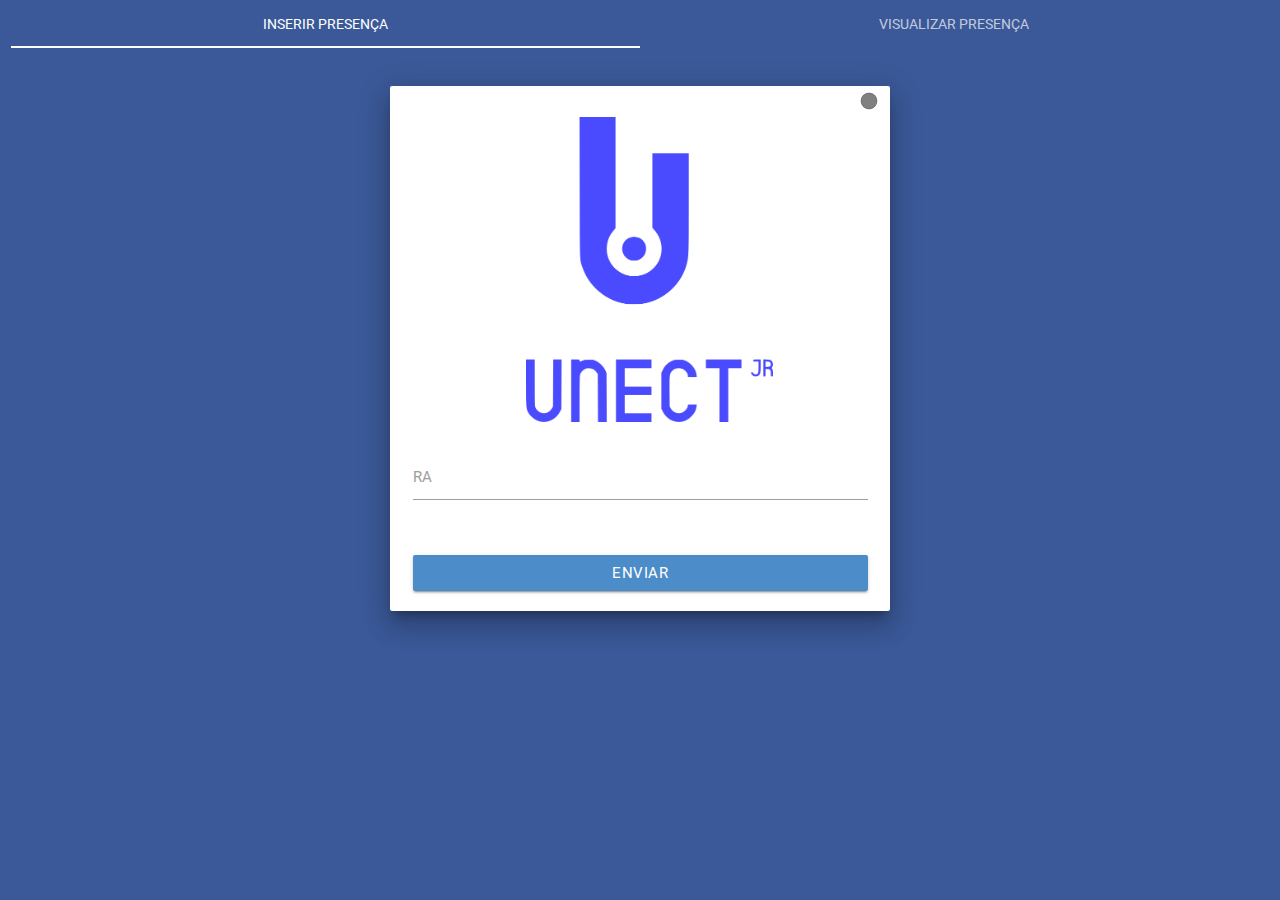
<file: index.html>
<!DOCTYPE html>
<html>

    <head>
        <meta charset="utf-8">
        <title>Nina</title>
        <!-- fonte -->
        <link rel="icon" type="image/png" href="img/favicon.png" />
        <link href="https://fonts.googleapis.com/icon?family=Material+Icons" rel="stylesheet">
        <!-- css -->
        <link type="text/css" rel="stylesheet" href="css/materialize.css" media="screen,projection" />

        <link rel="stylesheet" href="css/login.css" />
        <!-- para o browser saber que o site esta otimizado para mobile -->
        <meta name="viewport" content="width=device-width, initial-scale=1.0" />

        <!-- javascript firebase -->
        <script src="js/firebase.js"></script>
        <!-- Jquery -->
        <script src="https://code.jquery.com/jquery-3.3.1.min.js" integrity="sha256-FgpCb/KJQlLNfOu91ta32o/NMZxltwRo8QtmkMRdAu8="
            crossorigin="anonymous"></script>
        <!-- sweet alert -->
        <script src="js/sweetalert2.all.js"></script>
        <!-- table sort -->
        <script src="js/stupidtable.js"></script>
        <link rel="manifest" href="manifest.json">
        <script type="text/javascript" src="js/test.js"></script>

    </head>

    <body>

        <div class="se-pre-con"></div>
        <div class="row">
            <div class="teste col s12">
                <ul class="tabs">
                    <!-- "login" -->
                    <li class="tab col s6"><a class="active" href="#login">Inserir Presença</a></li>
                    <!-- tabela de presença -->
                    <li class="tab col s6"><a href="#tabela">Visualizar Presença</a></li>
                </ul>


                <!-- "login" -->
                <div id="login" class="col s12">
                    <div id="login-page" class="row">
                        <div class="col s12 z-depth-5 card-panel">
                            <!-- logo unect -->
                            <span class="connection right">
                                <svg height="20" width="20">
                                    <circle id ="connection-circle"cx="10" cy="10" r="8" stroke="black" stroke-width="0.3" fill="grey" />
                                  </svg>
                            </span>
                            <img class="logo" src="img/logo_unect_jr_png_azul.png">

                            <!-- Inicio form "login" -->
                            <form class="login-form">
                                <!-- ra -->
                                <div class="row">
                                    <div class="input-field col s12 espaco">
                                        <input class="validate" id="ra" onkeypress='return event.charCode >= 48 && event.charCode <= 57' type="text" maxlength="7">
                                        <label for="ra">RA</label>
                                    </div>
                                </div>
                                <!-- botao -->
                                <div class="row">
                                    <div class="input-field col s12">
                                        <a href="#" id="submit-button" class="btn waves-effect waves-light col s12">Enviar</a>
                                    </div>
                                </div>
                            </form>
                        </div>
                    </div>
                </div>


                <!-- tabela -->
                <div id="tabela" class="col s12">
                    <table class="responsive-table highlight centered">
                        <thead>
                            <tr>
                                <th data-sort="string"><a href="#">NOME</a></th>
                                <th data-sort="string"><a href="#">DATA DE ÍNICIO</a></th>
                                <th data-sort="string"><a href="#">DATA DE TÉRMINO</a></th>
                                <th data-sort="string"><a href="#">HORAS TOTAIS</a></th>
                                <th data-sort="string"><a href="#">FINALIZADO</a></th>
                            </tr>
                        </thead>
                        <tbody id="table-body">
                        </tbody>
                    </table>
                </div>
            </div>
        </div>
        <!-- materialize.js -->
        <script type="text/javascript" src="js/materialize.js"></script>
        </script>
    </body>

</html>
</file>
<file: css/login.css>
body {
    background-color: #3b5998;
}

.tabs {
    background-color: #3b5998;
    overflow: hidden;
}

.logo {
    height: 130px;
    margin: 15px 90px 0 90px;
}

#login-page {
    width: 290px;
    margin-top: 30px;
}

table {
    margin-top: 20px;
    display: table;
    overflow: auto;
}

.finalizado {
    width: 20px;
}

.espaco {
    margin-top: 25px;
}

.connection {
    margin-top: 5px;
}

/* Centralizar */

.card {
    position: absolute;
    left: 50%;
    top: 50%;
    -moz-transform: translate(-50%, -50%);
    -webkit-transform: translate(-50%, -50%);
    -ms-transform: translate(-50%, -50%);
    -o-transform: translate(-50%, -50%);
    transform: translate(-50%, -50%);
}

#table-body {
    overflow-x: scroll;
    /*horizontal scroll*/
    overflow-y: scroll;
    /*vertical scroll*/
}

a {
    color: white;
    text-decoration: none;
}

th:hover {
    background-color: #5E7AB3;
    -webkit-transition: 0.5s;
    -moz-transition: 0.5s;
    transition: 0.5s;
}

.js #loader {
    display: block;
    position: absolute;
    left: 100px;
    top: 0;
}

.se-pre-con {
    position: fixed;
    left: 0px;
    top: 0px;
    width: 100%;
    height: 100%;
    z-index: 9999;
    background: url(../img/loading_logo.png) center no-repeat #fff;
}

/* Maiores resoluções */

/* @media (max-width:350px) {
    #login.col.s12.active {
        padding-left: 7px;
    }
}
*/

@media (max-width:325px) {
    #login.col.s12.active {
        padding-left: 3px;
    }
}

/* @media (max-width:320px) {
    #login.col.s12.active {
        padding-left: 0px;
    }
}
 */

@media (min-width: 600px) {
    .logo {
        height: 305px;
        margin: 0px 125px 0px 125px;
    }
    #login-page {
        width: 500px;
    }
    table {
        margin-top: 20px;
    }
    .finalizado {
        width: 20px;
    }
    .espaco {
        margin-top: 25px;
    }
}

@media only screen and (max-width: 993px) {
    th,
    td {
        padding-top: 2.5rem;
        font-size: 120%;
    }
    th {
        padding-top: 3.0rem;
        font-size: 80%;
    }
}
</file>
